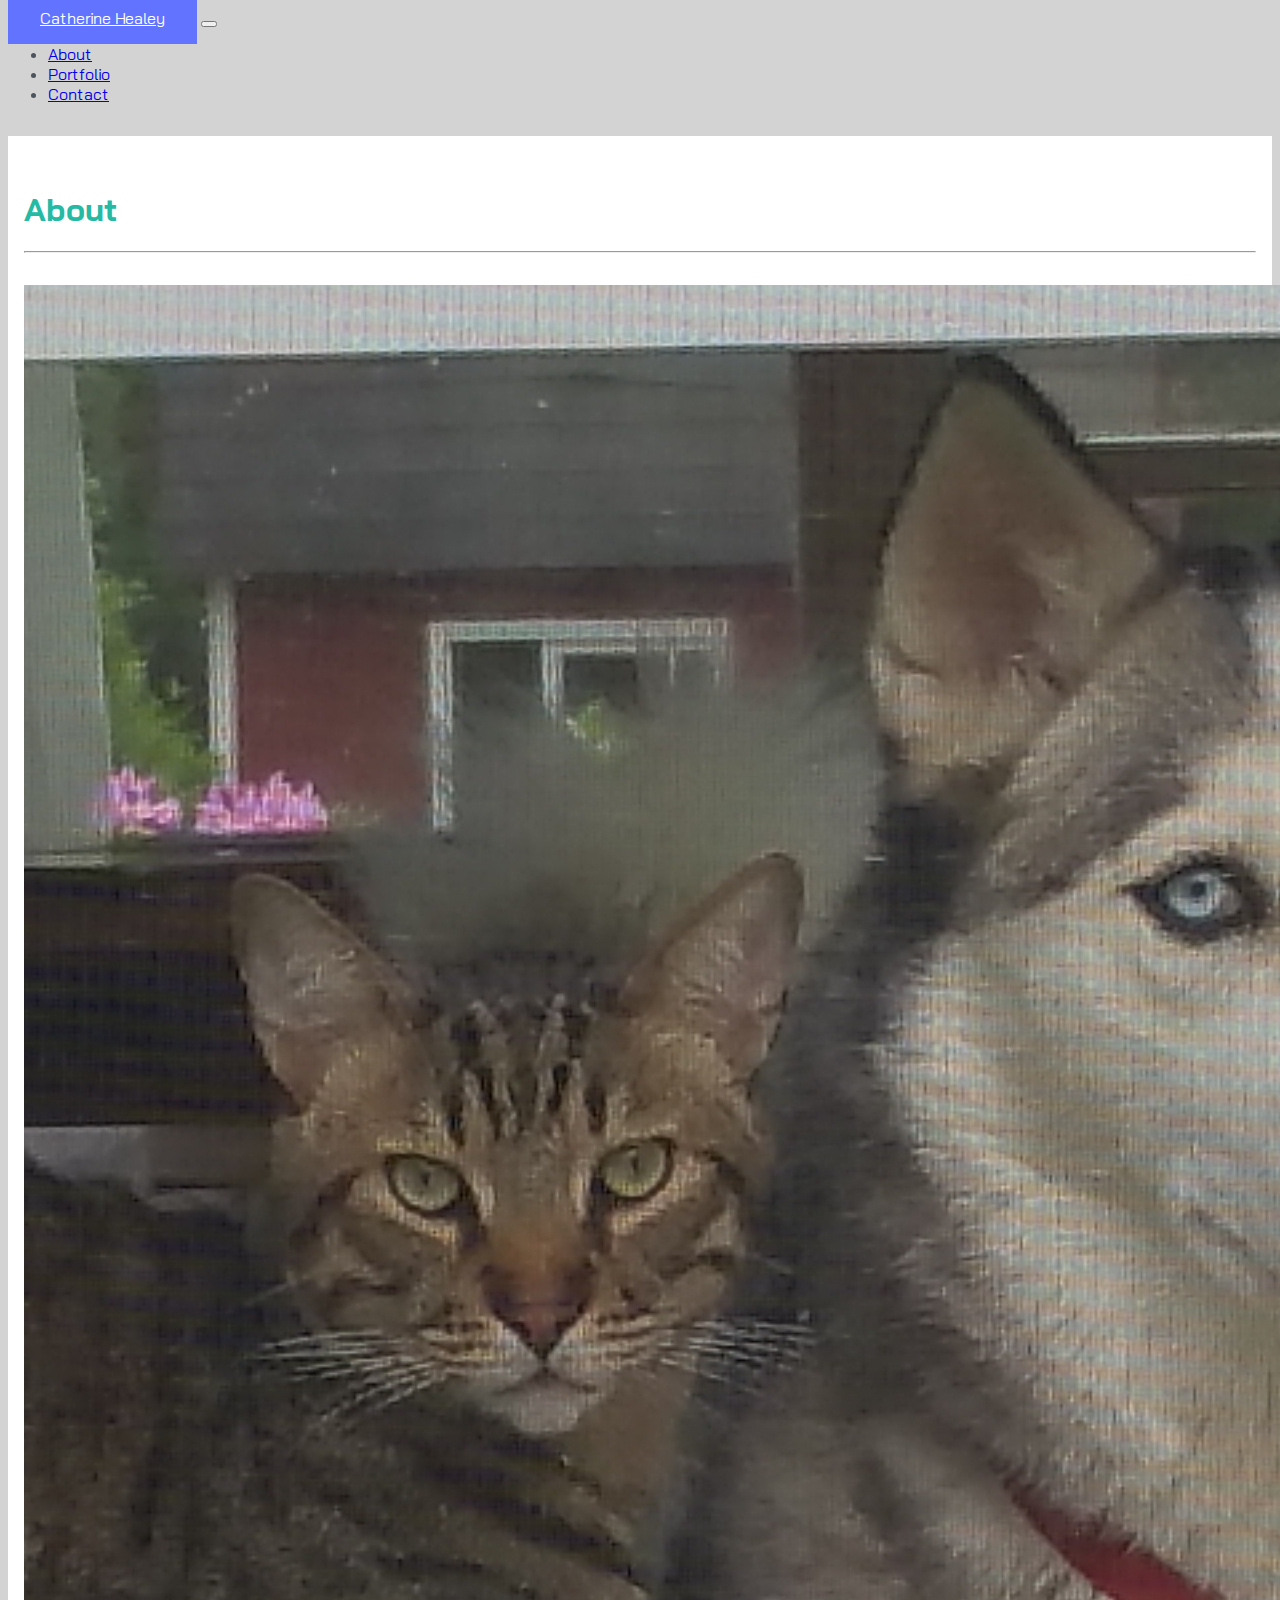
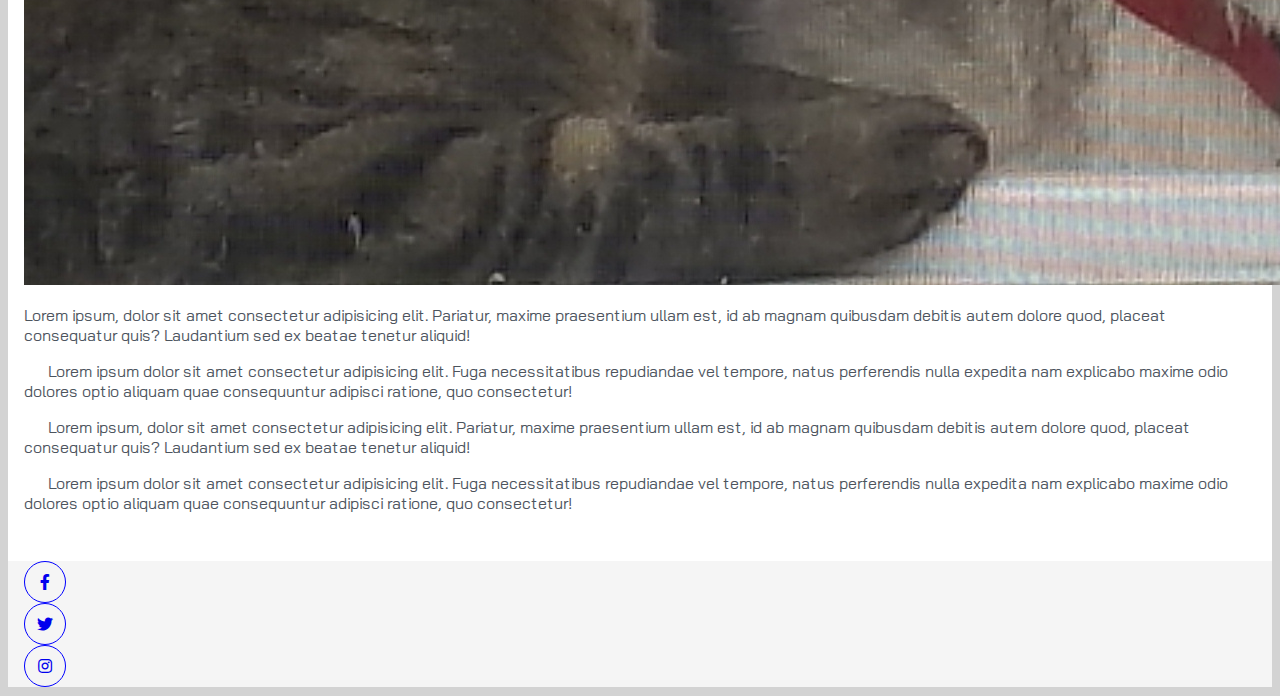
<file: index.html>
<!DOCTYPE html>
<html lang="en">
  <head>
    <meta charset="UTF-8" />
    <meta name="viewport" content="width=device-width, initial-scale=1.0" />
    <link
      rel="stylesheet"
      href="https://stackpath.bootstrapcdn.com/bootstrap/4.5.0/css/bootstrap.min.css"
      integrity="sha384-9aIt2nRpC12Uk9gS9baDl411NQApFmC26EwAOH8WgZl5MYYxFfc+NcPb1dKGj7Sk"
      crossorigin="anonymous"
    />

    <link rel="stylesheet" href="assets/css/style.css" />
    <title>Basic Bootstrap Portfolio</title>
  </head>
  <body>
    <div class="content">
      <nav class="navbar navbar-expand-lg navbar-light bg-light">
        <div class="container">
          <a class="navbar-brand" href="#">Catherine Healey</a>
          <button
            class="navbar-toggler"
            type="button"
            data-toggle="collapse"
            data-target="#navbarSupportedContent"
            aria-controls="navbarSupportedContent"
            aria-expanded="false"
            aria-label="Toggle navigation"
          >
            <span class="navbar-toggler-icon"></span>
          </button>

          <div class="collapse navbar-collapse" id="navbarSupportedContent">
            <ul class="navbar-nav ml-auto justify-content-end">
              <li class="nav-item active">
                <a class="nav-link" href="./index.html"
                  >About <span class="sr-only">(current)</span></a
                >
              </li>
              <li class="nav-item">
                <a class="nav-link" href="./portfolio.html">Portfolio</a>
              </li>
              <li class="nav-item">
                <a class="nav-link" href="./contact.html">Contact</a>
              </li>
            </ul>
          </div>
        </div>
      </nav>

      <div class="container">
        <section class="about-me">
          <div class="row">
            <div class="col-md-12">
              <h1 class="section-title text-uppercase">About</h1>
              <hr />
            </div>
          </div>

          <div class="row">
            <div class="col-md-6">
              <img
                src="./assets/imgs/about-me.jpg"
                alt="About me image"
                class="img-fluid mb-4"
              />
            </div>
            <div class="col-md-6 about-me-text">
              <p>
                Lorem ipsum, dolor sit amet consectetur adipisicing elit.
                Pariatur, maxime praesentium ullam est, id ab magnam quibusdam
                debitis autem dolore quod, placeat consequatur quis? Laudantium
                sed ex beatae tenetur aliquid!
              </p>
              <p>
                Lorem ipsum dolor sit amet consectetur adipisicing elit. Fuga
                necessitatibus repudiandae vel tempore, natus perferendis nulla
                expedita nam explicabo maxime odio dolores optio aliquam quae
                consequuntur adipisci ratione, quo consectetur!
              </p>
              <p>
                Lorem ipsum, dolor sit amet consectetur adipisicing elit.
                Pariatur, maxime praesentium ullam est, id ab magnam quibusdam
                debitis autem dolore quod, placeat consequatur quis? Laudantium
                sed ex beatae tenetur aliquid!
              </p>
              <p>
                Lorem ipsum dolor sit amet consectetur adipisicing elit. Fuga
                necessitatibus repudiandae vel tempore, natus perferendis nulla
                expedita nam explicabo maxime odio dolores optio aliquam quae
                consequuntur adipisci ratione, quo consectetur!
              </p>
            </div>
          </div>
        </section>
      </div>
      <!-- end content wrapper div to support sticky footer -->
    </div>
    <footer class="footer mt-auto py-3">
      <div class="container">
        <div class="row align-content-center">
          <div class="col-md-4 d-flex justify-content-end">
            <div class="social-icon">
              <a href="https://www.facebook.com/cathy.healey"
                ><i class="fab fa-facebook-f"></i
              ></a>
            </div>
          </div>
          <div class="col-md-4 d-flex justify-content-center">
            <div class="social-icon">
              <a href="https://twitter.com/cfhealey"
                ><i class="fab fa-twitter"></i
              ></a>
            </div>
          </div>
          <div class="col-md-4 d-flex justify-content-start">
            <div class="social-icon">
              <a href="https://instagram.com/"
                ><i class="fab fa-instagram"></i
              ></a>
            </div>
          </div>
        </div>
      </div>
    </footer>
    <script
      src="https://code.jquery.com/jquery-3.5.1.slim.min.js"
      integrity="sha384-DfXdz2htPH0lsSSs5nCTpuj/zy4C+OGpamoFVy38MVBnE+IbbVYUew+OrCXaRkfj"
      crossorigin="anonymous"
    ></script>
    <script
      src="https://cdn.jsdelivr.net/npm/popper.js@1.16.0/dist/umd/popper.min.js"
      integrity="sha384-Q6E9RHvbIyZFJoft+2mJbHaEWldlvI9IOYy5n3zV9zzTtmI3UksdQRVvoxMfooAo"
      crossorigin="anonymous"
    ></script>
    <script
      src="https://stackpath.bootstrapcdn.com/bootstrap/4.5.0/js/bootstrap.min.js"
      integrity="sha384-OgVRvuATP1z7JjHLkuOU7Xw704+h835Lr+6QL9UvYjZE3Ipu6Tp75j7Bh/kR0JKI"
      crossorigin="anonymous"
    ></script>
  </body>
</html>
</file>
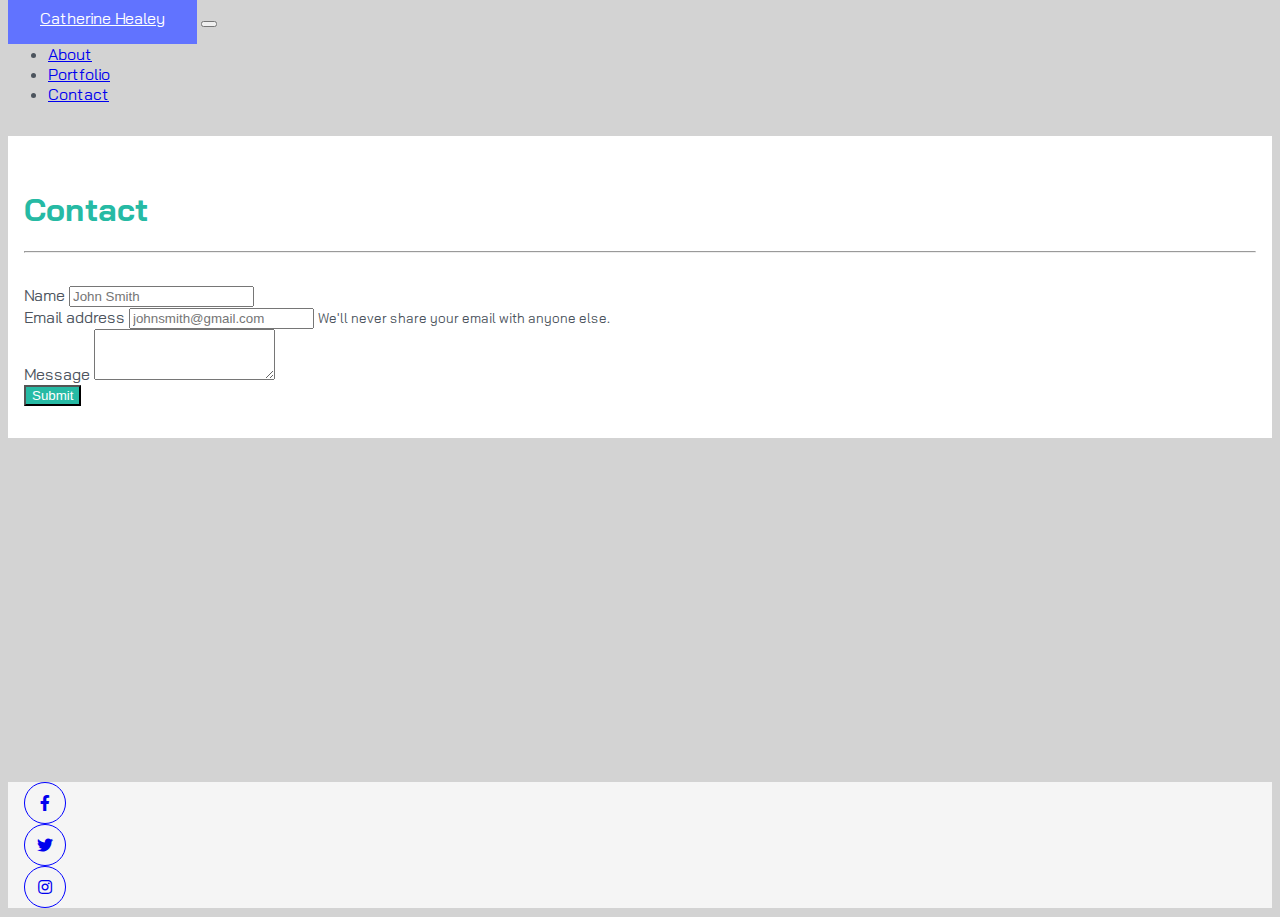
<file: contact.html>
<!DOCTYPE html>
<html lang="en">
  <head>
    <meta charset="UTF-8" />
    <meta name="viewport" content="width=device-width, initial-scale=1.0" />
    <link
      rel="stylesheet"
      href="https://stackpath.bootstrapcdn.com/bootstrap/4.5.0/css/bootstrap.min.css"
      integrity="sha384-9aIt2nRpC12Uk9gS9baDl411NQApFmC26EwAOH8WgZl5MYYxFfc+NcPb1dKGj7Sk"
      crossorigin="anonymous"
    />

    <link rel="stylesheet" href="assets/css/style.css" />
    <title>Basic Bootstrap Portfolio</title>
  </head>
  <body>
    <div class="content">
      <nav class="navbar navbar-expand-lg navbar-light bg-light">
        <div class="container">
          <a class="navbar-brand" href="#">Catherine Healey</a>
          <button
            class="navbar-toggler"
            type="button"
            data-toggle="collapse"
            data-target="#navbarSupportedContent"
            aria-controls="navbarSupportedContent"
            aria-expanded="false"
            aria-label="Toggle navigation"
          >
            <span class="navbar-toggler-icon"></span>
          </button>

          <div class="collapse navbar-collapse" id="navbarSupportedContent">
            <ul class="navbar-nav ml-auto justify-content-end">
              <li class="nav-item">
                <a class="nav-link" href="./index.html"
                  >About <span class="sr-only">(current)</span></a
                >
              </li>
              <li class="nav-item">
                <a class="nav-link" href="./portfolio.html">Portfolio</a>
              </li>
              <li class="nav-item active">
                <a class="nav-link" href="./contact.html">Contact</a>
              </li>
            </ul>
          </div>
        </div>
      </nav>
      <div class="container">
        <section class="contact">
          <div class="row">
            <div class="col-12">
              <h1 class="section-title text-uppercase">Contact</h1>
              <hr />
            </div>
          </div>

          <div class="row">
            <div class="col-12">
              <form class="contact-form">
                <div class="form-group">
                  <label for="exampleInputEmail1">Name</label>
                  <input
                    type="text"
                    class="form-control"
                    id="name"
                    aria-describedby="textHelp"
                    placeholder="John Smith"
                  />
                </div>
                <div class="form-group">
                  <label for="exampleInputEmail1">Email address</label>
                  <input
                    type="email"
                    class="form-control"
                    id="exampleInputEmail1"
                    aria-describedby="emailHelp"
                    placeholder="johnsmith@gmail.com"
                  />
                  <small id="emailHelp" class="form-text text-muted"
                    >We'll never share your email with anyone else.</small
                  >
                </div>
                <div class="form-group">
                  <label for="messageTextarea1">Message</label>
                  <textarea
                    class="form-control"
                    id="messageTextarea1"
                    rows="3"
                  ></textarea>
                </div>

                <button type="submit" class="btn btn-default btn-my-primary">
                  Submit
                </button>
              </form>
            </div>
          </div>
        </section>
      </div>
      <!-- end content wrapper div to support sticky footer -->
    </div>
    <footer class="footer mt-auto py-3">
      <div class="container">
        <div class="row align-content-center">
          <div class="col-md-4 d-flex justify-content-end">
            <div class="social-icon">
              <a href="https://www.facebook.com/cathy.healey"
                ><i class="fab fa-facebook-f"></i
              ></a>
            </div>
          </div>
          <div class="col-md-4 d-flex justify-content-center">
            <div class="social-icon">
              <a href="https://twitter.com/cfhealey"
                ><i class="fab fa-twitter"></i
              ></a>
            </div>
          </div>
          <div class="col-md-4 d-flex justify-content-start">
            <div class="social-icon">
              <a href="https://instagram.com/"
                ><i class="fab fa-instagram"></i
              ></a>
            </div>
          </div>
        </div>
      </div>
    </footer>
    <script
      src="https://code.jquery.com/jquery-3.5.1.slim.min.js"
      integrity="sha384-DfXdz2htPH0lsSSs5nCTpuj/zy4C+OGpamoFVy38MVBnE+IbbVYUew+OrCXaRkfj"
      crossorigin="anonymous"
    ></script>
    <script
      src="https://cdn.jsdelivr.net/npm/popper.js@1.16.0/dist/umd/popper.min.js"
      integrity="sha384-Q6E9RHvbIyZFJoft+2mJbHaEWldlvI9IOYy5n3zV9zzTtmI3UksdQRVvoxMfooAo"
      crossorigin="anonymous"
    ></script>
    <script
      src="https://stackpath.bootstrapcdn.com/bootstrap/4.5.0/js/bootstrap.min.js"
      integrity="sha384-OgVRvuATP1z7JjHLkuOU7Xw704+h835Lr+6QL9UvYjZE3Ipu6Tp75j7Bh/kR0JKI"
      crossorigin="anonymous"
    ></script>
  </body>
</html>
</file>
<file: assets/css/style.css>
@import url("https://fonts.googleapis.com/css2?family=Bai+Jamjuree&display=swap");
@import url("https://cdnjs.cloudflare.com/ajax/libs/font-awesome/5.13.0/css/all.min.css");

:root {
  --primary: hsl(171, 66%, 44%);
  --primary-2: hsl(233, 100%, 69%);

  --dark-gray: hsl(210, 10%, 33%);
  --gray-blue: hsl(201, 11%, 66%);
}
html,
body {
  /* required for sticky footer */
  height: 100%;
}
body {
  background-color: lightgray;
  color: var(--dark-gray);
  font-family: "Bai Jamjuree", sans-serif;

  /* sticky footer */
  display: flex;
  flex-direction: column;
}
h1 {
  color: var(--primary);
}
hr {
  margin-bottom: 2rem;
}
p + p {
  text-indent: 1.5em;
}
.content {
  flex: 1 0 auto;
}

.footer {
  flex-shrink: 0;
  width: 100%;
  line-height: 60px;
  background-color: #f5f5f5;
}
.navbar-light .navbar-brand {
  background-color: var(--primary-2);
  color: white;
  padding: 1rem 2rem;
  /* margin: 0;
  margin-left: 15px; */
}

section {
  background-color: white;
  margin-top: 2rem;
  padding: 2rem 1rem;
  position: relative;
}

.btn-my-primary {
  background-color: var(--primary);
  color: white;
}
.btn-my-primary:hover {
  background-color: var(--primary-2);
  color: white;
}
.social-icon {
  border: 1px blue solid;
  border-radius: 100%;
  width: 2.5rem;
  height: 2.5rem;
  display: flex;
  align-items: center;
  justify-content: center;
  margin-left: 1rem;
}
</file>
